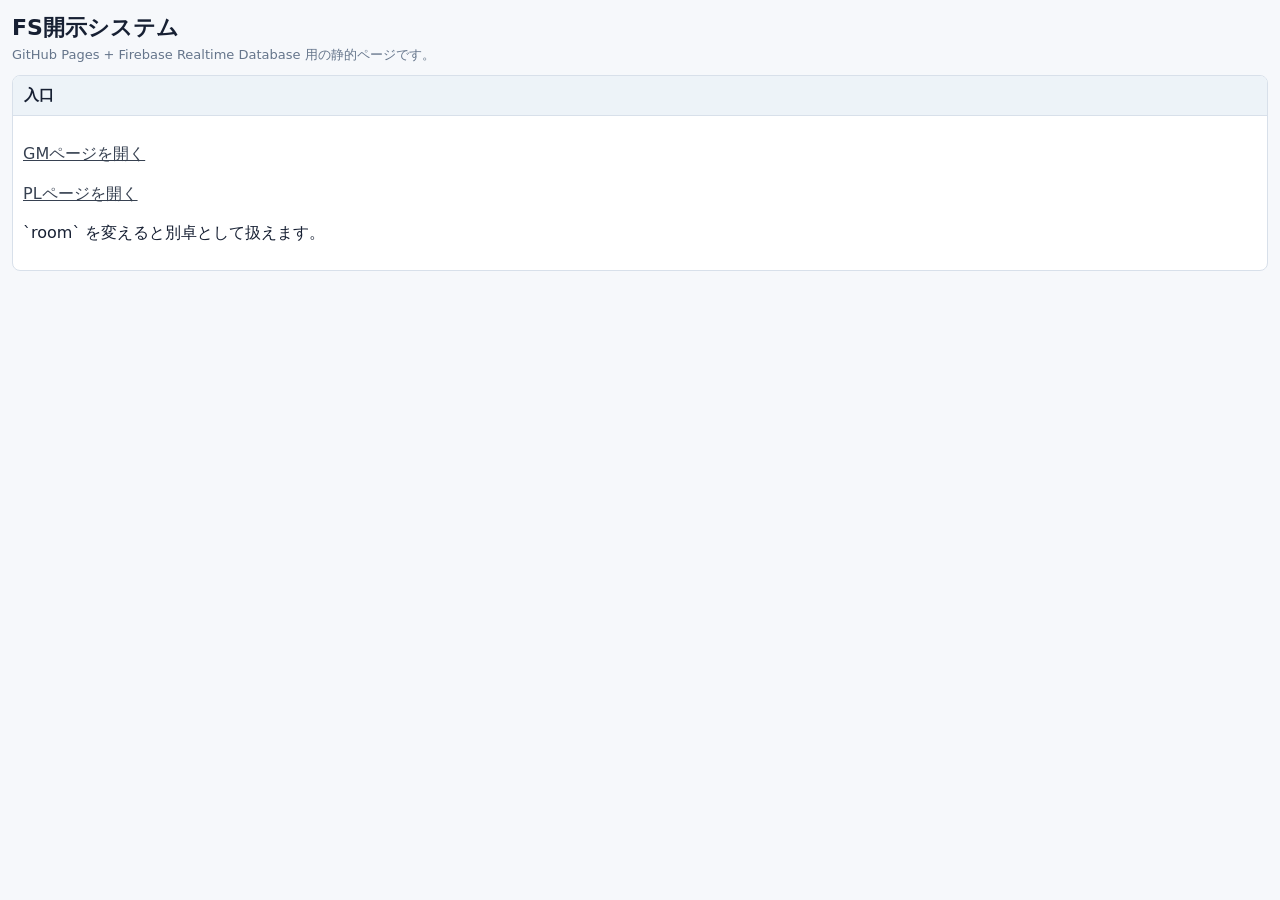
<file: index.html>
<!doctype html>
<html lang="ja">
<head>
  <meta charset="utf-8">
  <meta name="viewport" content="width=device-width, initial-scale=1">
  <title>FS開示システム</title>
  <link rel="stylesheet" href="./styles.css?v=20260628-casualty-shared-roulette">
</head>
<body>
<main class="app">
  <header class="topbar">
    <div class="title">
      <h1>FS開示システム</h1>
      <p>GitHub Pages + Firebase Realtime Database 用の静的ページです。</p>
    </div>
  </header>
  <section class="panel">
    <h2>入口</h2>
    <div class="scroll">
      <p><a href="./gm.html?room=ark01&fs=A1">GMページを開く</a></p>
      <p><a href="./player.html?room=ark01&fs=A1">PLページを開く</a></p>
      <p class="small">`room` を変えると別卓として扱えます。</p>
    </div>
  </section>
</main>
</body>
</html>
</file>
<file: styles.css>
:root {
  color-scheme: light;
  --bg: #f6f8fb;
  --panel: #ffffff;
  --text: #172033;
  --muted: #65758b;
  --line: #d8e0ea;
  --soft: #edf3f8;
  --accent: #374151;
  --accent-soft: #e5e7eb;
  --warn: #4b5563;
  --warn-soft: #f3f4f6;
  --danger: #b91c1c;
}

* {
  box-sizing: border-box;
}

html {
  height: 100%;
}

body {
  margin: 0;
  min-height: 100vh;
  background: var(--bg);
  color: var(--text);
  font-family: system-ui, -apple-system, BlinkMacSystemFont, "Segoe UI", sans-serif;
  line-height: 1.45;
}

body[data-mode="player"] {
  width: 100%;
  min-height: 100vh;
  overflow: auto;
}

a {
  color: var(--accent);
}

button,
select,
input {
  font: inherit;
}

button {
  border: 1px solid var(--line);
  border-radius: 7px;
  background: #fff;
  color: var(--text);
  padding: 7px 10px;
  cursor: pointer;
}

button:hover {
  border-color: var(--accent);
}

.app {
  width: min(1280px, 100%);
  height: 100vh;
  margin: 0 auto;
  padding: 12px;
  display: grid;
  grid-template-rows: auto auto 1fr;
  gap: 10px;
}

body[data-mode="player"] .app {
  height: auto;
  min-height: 100vh;
  grid-template-rows: 1fr;
  padding: 6px;
  gap: 0;
}

body[data-mode="player"] .status {
  display: none;
}

body[data-mode="player"] .topbar {
  display: none;
}

.topbar {
  display: flex;
  justify-content: space-between;
  gap: 12px;
  align-items: start;
}

.title h1 {
  margin: 0;
  font-size: 22px;
  letter-spacing: 0;
}

.title p {
  margin: 2px 0 0;
  color: var(--muted);
  font-size: 13px;
}

.status {
  display: flex;
  flex-wrap: wrap;
  justify-content: flex-end;
  gap: 6px;
  font-size: 12px;
}

.pill {
  display: inline-flex;
  align-items: center;
  min-height: 24px;
  padding: 3px 8px;
  border-radius: 999px;
  background: #e2e8f0;
  color: #334155;
  font-weight: 700;
  white-space: nowrap;
}

.pill.live {
  background: var(--accent-soft);
  color: #075e56;
}

.pill.warn {
  background: var(--warn-soft);
  color: var(--warn);
}

.controls {
  display: flex;
  flex-wrap: wrap;
  gap: 8px;
  align-items: center;
  padding: 8px;
  border: 1px solid var(--line);
  border-radius: 8px;
  background: var(--panel);
}

.controls label {
  font-size: 13px;
  color: var(--muted);
}

.controls select,
.controls input[type="text"] {
  min-height: 34px;
  border: 1px solid var(--line);
  border-radius: 7px;
  padding: 5px 8px;
  background: #fff;
}

.urlbox {
  flex: 1 1 420px;
}

.layout {
  min-height: 0;
  display: grid;
  grid-template-columns: 320px minmax(0, 1fr);
  gap: 10px;
}

.player-layout {
  grid-template-columns: minmax(0, 1fr);
}

body[data-mode="player"] .player-layout {
  min-height: 0;
  gap: 0;
}

.panel {
  min-height: 0;
  border: 1px solid var(--line);
  border-radius: 8px;
  background: var(--panel);
  overflow: hidden;
  display: flex;
  flex-direction: column;
}

.panel h2 {
  margin: 0;
  padding: 9px 11px;
  font-size: 15px;
  background: var(--soft);
  border-bottom: 1px solid var(--line);
}

body[data-mode="player"] .panel {
  min-height: 0;
  border: 0;
  border-radius: 0;
  background: transparent;
  overflow: visible;
}

body[data-mode="player"] .panel h2 {
  display: none;
}

body[data-mode="player"] .scroll {
  height: auto;
  min-height: 0;
  overflow: visible;
  padding: 0;
}

body[data-mode="player"] #fs-detail {
  height: auto;
  min-height: 0;
  display: grid;
  gap: 10px;
}

body[data-mode="player"] #fs-detail.multi-fs {
  overflow: visible;
  display: grid;
  align-content: start;
  gap: 10px;
  padding-right: 2px;
}

.scroll {
  min-height: 0;
  overflow: auto;
  padding: 10px;
}

#happening-panel[hidden] {
  display: none;
}

.top-status-panel {
  display: grid;
  gap: 6px;
}

body[data-mode="gm"] #happening-panel {
  padding: 10px 10px 0;
  background: var(--panel);
}

body[data-mode="player"] #happening-panel {
  position: sticky;
  top: 0;
  z-index: 20;
  background: var(--bg);
}

.happening-card,
.casualty-card,
.damage-card {
  display: grid;
  grid-template-columns: minmax(0, 1fr) auto;
  gap: 8px;
  align-items: center;
  padding: 8px 10px;
  border: 1px solid #111827;
  border-radius: 8px;
  background: #fff;
}

.top-status-panel {
  margin-bottom: 10px;
}

.happening-card.rolling {
  background: #f8fafc;
}

.casualty-card.rolling {
  background: #f8fafc;
}

.happening-main {
  min-width: 0;
  display: grid;
  grid-template-columns: auto auto minmax(0, 1fr);
  gap: 8px;
  align-items: center;
}

.happening-title {
  font-size: 13px;
  font-weight: 900;
  white-space: nowrap;
}

.happening-roll {
  display: inline-flex;
  align-items: baseline;
  gap: 5px;
  padding: 3px 7px;
  border-radius: 7px;
  background: var(--accent-soft);
  white-space: nowrap;
}

.happening-card.rolling .happening-roll {
  background: #111827;
  color: #fff;
}

.happening-roll span,
.happening-roll small {
  color: var(--muted);
  font-size: 11px;
  font-weight: 900;
}

.happening-card.rolling .happening-roll span,
.happening-card.rolling .happening-roll small {
  color: #e5e7eb;
}

.happening-roll strong {
  font-size: 20px;
  line-height: 1;
}

.happening-card p {
  min-width: 0;
  margin: 0;
  color: var(--text);
  font-size: 13px;
  font-weight: 700;
  overflow-wrap: anywhere;
}

.casualty-main {
  min-width: 0;
  display: grid;
  grid-template-columns: auto auto minmax(0, 1fr);
  gap: 8px;
  align-items: center;
}

.casualty-title {
  font-size: 13px;
  font-weight: 900;
  white-space: nowrap;
}

.casualty-roll {
  display: inline-flex;
  align-items: baseline;
  gap: 5px;
  padding: 3px 8px;
  border-radius: 7px;
  background: #fde68a;
  color: #111827;
  white-space: nowrap;
}

.casualty-card.rolling .casualty-roll {
  background: #111827;
  color: #fff;
}

.casualty-roll span,
.casualty-roll small {
  color: #7c2d12;
  font-size: 11px;
  font-weight: 900;
}

.casualty-card.rolling .casualty-roll span,
.casualty-card.rolling .casualty-roll small {
  color: #e5e7eb;
}

.casualty-roll strong {
  font-size: 20px;
  line-height: 1;
}

.casualty-card p {
  min-width: 0;
  margin: 0;
  color: var(--text);
  font-size: 13px;
  font-weight: 700;
  overflow-wrap: anywhere;
}

.happening-controls {
  display: flex;
  flex-wrap: wrap;
  justify-content: flex-end;
  gap: 6px;
  align-items: center;
  font-size: 12px;
  font-weight: 800;
}

.happening-controls button {
  min-height: 30px;
  padding: 4px 10px;
}

.happening-controls button:disabled {
  cursor: not-allowed;
  opacity: 0.55;
}

.happening-controls label {
  display: inline-flex;
  gap: 4px;
  align-items: center;
  white-space: nowrap;
}

.happening-controls input {
  accent-color: var(--accent);
}

.damage-main {
  min-width: 0;
  display: grid;
  grid-template-columns: auto minmax(120px, 260px) auto;
  gap: 8px;
  align-items: center;
}

.damage-title {
  font-size: 13px;
  font-weight: 900;
  white-space: nowrap;
}

.damage-meter {
  min-width: 120px;
  height: 18px;
  padding: 3px;
  border: 2px solid #8c969a;
  border-radius: 999px;
  background: linear-gradient(#d5dcde, #9aa5a8);
  box-shadow: inset 0 1px 2px rgba(17, 24, 39, 0.35);
}

.damage-meter-fill {
  width: var(--damage-percent);
  height: 100%;
  border-radius: 999px;
  background:
    repeating-linear-gradient(
      90deg,
      rgba(255, 255, 255, 0.18) 0 9px,
      rgba(75, 17, 45, 0.22) 9px 11px
    ),
    linear-gradient(#ff79ad, #d93275 56%, #a91d56);
  box-shadow: inset 0 1px 2px rgba(255, 255, 255, 0.48);
}

.damage-value {
  display: inline-flex;
  align-items: baseline;
  gap: 3px;
  white-space: nowrap;
  font-weight: 900;
}

.damage-value strong {
  font-size: 20px;
  line-height: 1;
}

.damage-value span {
  color: var(--muted);
  font-size: 12px;
}

.damage-controls label {
  gap: 5px;
}

.damage-input {
  width: 62px;
  min-height: 30px;
  padding: 3px 6px;
  border: 1px solid var(--line);
  border-radius: 7px;
  font-weight: 800;
}

.nav-filter {
  display: flex;
  gap: 7px;
  align-items: center;
  padding: 8px 10px;
  border-bottom: 1px solid var(--line);
  background: #f8fafc;
  font-size: 13px;
  font-weight: 800;
}

.nav-filter input {
  width: 16px;
  height: 16px;
  accent-color: var(--accent);
}

.fs-nav {
  display: grid;
  gap: 8px;
}

.scene-block {
  border: 1px solid var(--line);
  border-radius: 8px;
  overflow: hidden;
  background: #fff;
}

.scene-title {
  padding: 7px 9px;
  font-weight: 700;
  font-size: 13px;
  background: #f8fafc;
  border-bottom: 1px solid var(--line);
  cursor: pointer;
  user-select: none;
}

.scene-title:hover {
  background: #edf3f8;
}

.nav-item {
  width: 100%;
  display: grid;
  grid-template-columns: auto auto 1fr;
  gap: 7px;
  align-items: center;
  border: 0;
  border-bottom: 1px solid #edf2f7;
  border-radius: 0;
  text-align: left;
  padding: 7px 9px;
  cursor: pointer;
}

.nav-item:last-child {
  border-bottom: 0;
}

.nav-item.active {
  background: var(--accent-soft);
}

.nav-item.broadcast {
  box-shadow: inset 4px 0 0 var(--accent);
}

.nav-check-input {
  position: absolute;
  opacity: 0;
  pointer-events: none;
}

.nav-check-box {
  width: 16px;
  height: 16px;
  display: inline-grid;
  place-items: center;
  border: 1.5px solid #6b7280;
  border-radius: 3px;
  background: #fff;
}

.nav-check-input:checked + .nav-check-box {
  border-color: var(--accent);
  background: var(--accent);
}

.nav-check-input:checked + .nav-check-box::after {
  content: "";
  width: 8px;
  height: 5px;
  border-left: 2px solid #fff;
  border-bottom: 2px solid #fff;
  transform: rotate(-45deg) translate(1px, -1px);
}

.nav-code {
  font-weight: 800;
  white-space: nowrap;
}

.nav-title {
  min-width: 0;
  overflow: hidden;
  text-overflow: ellipsis;
  white-space: nowrap;
}

.nav-title-wrap {
  min-width: 0;
  display: grid;
  gap: 3px;
}

.req-badges {
  display: flex;
  flex-wrap: wrap;
  gap: 3px;
}

.req-badge {
  display: inline-flex;
  align-items: center;
  min-height: 18px;
  padding: 1px 6px;
  border: 1px solid #9ca3af;
  border-radius: 999px;
  color: #374151;
  background: #fff;
  font-size: 11px;
  font-weight: 900;
  line-height: 1;
}

.req-badge.ok {
  color: #111827;
  background: #e5e7eb;
}

.req-badge.missing {
  color: #6b7280;
  border-style: dashed;
}

.fs-card {
  display: grid;
  gap: 10px;
}

body[data-mode="player"] .fs-card {
  height: auto;
  min-height: 0;
  grid-template-rows: auto auto;
  gap: 6px;
  border: 2px solid #111827;
  border-radius: 8px;
  padding: 8px;
  background: #fff;
  overflow: visible;
}

body[data-mode="player"] #fs-detail.multi-fs .fs-card {
  height: auto;
  min-height: 0;
  grid-template-rows: auto auto;
  overflow: visible;
}

body[data-mode="player"] #fs-detail.multi-fs .milestones {
  grid-template-columns: repeat(auto-fit, minmax(220px, 1fr));
}

body[data-mode="player"] .fs-head {
  display: none;
}

.fs-head {
  display: flex;
  justify-content: space-between;
  gap: 10px;
  align-items: start;
  border-bottom: 1px solid var(--line);
  padding-bottom: 10px;
}

.fs-head h2 {
  border: 0;
  background: transparent;
  padding: 0;
  font-size: 23px;
}

.meta {
  display: flex;
  flex-wrap: wrap;
  gap: 6px;
  color: var(--muted);
  font-size: 12px;
}

body[data-mode="player"] .meta {
  display: none;
}

.gm-box {
  display: grid;
  gap: 8px;
  min-width: 240px;
  padding: 10px;
  border: 1px solid var(--line);
  border-radius: 8px;
  background: #f8fafc;
}

.check-row {
  display: flex;
  gap: 8px;
  align-items: center;
  font-size: 13px;
}

.check-row input[type="checkbox"] {
  width: 17px;
  height: 17px;
  accent-color: var(--accent);
}

.field-row {
  display: grid;
  gap: 4px;
  font-size: 13px;
}

.field-row input[type="number"] {
  width: 100%;
  min-height: 32px;
  border: 1px solid var(--line);
  border-radius: 7px;
  padding: 4px 8px;
  background: #fff;
}

.summary {
  color: var(--muted);
}

body[data-mode="player"] .basic-info {
  z-index: 5;
  background: #fff;
  padding-bottom: 4px;
}

.player-info-grid {
  display: grid;
  grid-template-columns: repeat(auto-fit, minmax(150px, 1fr));
  gap: 6px;
}

.player-info-item {
  min-width: 0;
  display: grid;
  gap: 3px;
  align-content: start;
  border: 1px solid #111827;
  border-radius: 6px;
  padding: 7px 8px;
  background: #fff;
}

.player-info-item span {
  color: var(--muted);
  font-size: 12px;
  font-weight: 900;
}

.player-info-item strong,
.player-info-item p {
  min-width: 0;
  margin: 0;
  color: var(--text);
  font-size: 14px;
  font-weight: 800;
  overflow-wrap: anywhere;
  word-break: normal;
}

.player-info-wide,
.player-info-full {
  grid-column: 1 / -1;
}

body[data-mode="player"] .fs-scroll-body {
  min-height: 0;
  overflow: visible;
  display: grid;
  align-content: start;
  gap: 8px;
}

body[data-mode="player"] .fs-scroll-body h3 {
  display: none;
}

.milestones {
  display: grid;
  grid-template-columns: repeat(2, minmax(0, 1fr));
  gap: 8px;
}

.milestone {
  border: 1px solid var(--line);
  border-radius: 8px;
  padding: 10px;
  background: #fff;
}

.milestone.visible {
  border-color: #8dd8ce;
  background: var(--accent-soft);
}

.milestone-head {
  display: flex;
  justify-content: space-between;
  gap: 8px;
  align-items: center;
  font-weight: 800;
}

.milestone-title {
  margin-top: 6px;
  font-weight: 800;
}

.milestone p {
  margin: 5px 0 0;
  color: var(--muted);
  font-size: 13px;
}

.master-note {
  margin-top: 9px;
  padding: 8px;
  border: 1px solid rgba(17, 24, 39, 0.18);
  border-radius: 7px;
  background: #f8fafc;
}

.master-note span {
  display: block;
  margin-bottom: 4px;
  color: #475569;
  font-size: 12px;
  font-weight: 800;
}

.master-note p {
  margin: 0;
  color: #111827;
}

.info-list {
  display: grid;
  gap: 6px;
  margin-top: 9px;
  padding-top: 8px;
  border-top: 1px solid rgba(101, 117, 139, 0.22);
}

.info-control {
  display: grid;
  grid-template-columns: auto auto minmax(0, 1fr);
  gap: 7px;
  align-items: start;
  padding: 7px;
  border: 1px solid var(--line);
  border-radius: 7px;
  background: #fff;
  font-size: 12px;
}

.info-control.visible {
  border-color: #111827;
  background: #f3f4f6;
}

.info-control input {
  margin-top: 2px;
  accent-color: var(--accent);
}

.info-control-label {
  font-weight: 900;
  white-space: nowrap;
}

.info-control strong {
  font-weight: 900;
}

.info-control > span:last-child {
  grid-column: 3;
  color: var(--muted);
  white-space: pre-wrap;
}

.info-chips {
  display: flex;
  justify-content: flex-end;
  flex-wrap: wrap;
  gap: 5px;
  margin-top: 8px;
}

.info-chip {
  min-height: 24px;
  padding: 3px 8px;
  border-color: #111827;
  border-radius: 999px;
  background: #111827;
  color: #fff;
  font-size: 12px;
  font-weight: 800;
}

.info-dialog {
  width: min(620px, calc(100vw - 28px));
  max-height: min(78vh, 680px);
  border: 1px solid #111827;
  border-radius: 8px;
  padding: 0;
  color: var(--text);
  background: #fff;
  box-shadow: 0 18px 60px rgba(15, 23, 42, 0.24);
}

.info-dialog::backdrop {
  background: rgba(15, 23, 42, 0.38);
}

.info-dialog-head {
  display: grid;
  grid-template-columns: minmax(0, 1fr) auto auto;
  gap: 6px;
  align-items: center;
  padding: 10px 12px;
  border-bottom: 1px solid var(--line);
  background: #f3f4f6;
}

.info-dialog-head h3 {
  margin: 0;
  font-size: 16px;
}

.icon-button,
.dialog-close {
  width: 32px;
  height: 32px;
  padding: 0;
  display: inline-grid;
  place-items: center;
  border-radius: 6px;
}

.copy-button span {
  position: relative;
  display: block;
  width: 15px;
  height: 17px;
}

.copy-button span::before,
.copy-button span::after {
  content: "";
  position: absolute;
  width: 10px;
  height: 12px;
  border: 2px solid currentColor;
  border-radius: 2px;
  background: #fff;
}

.copy-button span::before {
  left: 1px;
  top: 3px;
}

.copy-button span::after {
  left: 5px;
  top: 0;
}

.copy-button.copied {
  background: #111827;
  color: #fff;
}

.info-dialog-body {
  padding: 14px;
  color: var(--text);
  font-size: 15px;
  line-height: 1.7;
  white-space: pre-wrap;
  overflow: auto;
}

.fs-sheet {
  width: 100%;
  border-collapse: collapse;
  background: #fff;
  border: 2px solid #111827;
  font-size: 14px;
}

.fs-sheet th,
.fs-sheet td {
  border: 1px solid #111827;
  padding: 6px 8px;
  vertical-align: middle;
}

.fs-sheet th {
  width: 92px;
  background: #f3f4f6;
  text-align: left;
  font-weight: 900;
  white-space: nowrap;
}

.fs-sheet td {
  font-weight: 700;
  overflow-wrap: anywhere;
}

.progress-counter {
  display: flex;
  flex-wrap: wrap;
  gap: 3px;
  align-items: center;
}

.progress-counter span {
  display: inline-flex;
  align-items: center;
  justify-content: center;
  width: 22px;
  height: 22px;
  border-radius: 999px;
  font-size: 12px;
  line-height: 1;
}

.progress-counter span.current {
  border: 2px solid #111827;
  background: #fff;
  font-weight: 900;
}

.progress-counter span.target {
  color: #111827;
  font-weight: 900;
  background: #e5e7eb;
}

.progress-counter span.current.target {
  border-color: #111827;
  background: #d1d5db;
}

.milestone-rule {
  display: grid;
  gap: 4px;
  margin: 8px 0 0;
  padding-top: 8px;
  border-top: 1px solid rgba(101, 117, 139, 0.22);
  font-size: 12px;
}

.milestone-rule div {
  display: grid;
  grid-template-columns: 64px minmax(0, 1fr);
  gap: 6px;
}

.milestone-rule dt {
  color: #334155;
  font-weight: 800;
}

.milestone-rule dd {
  margin: 0;
  color: var(--muted);
}

.milestone-rule .rule-value-only {
  grid-template-columns: minmax(0, 1fr);
}

.result-grid {
  display: grid;
  grid-template-columns: repeat(2, minmax(0, 1fr));
  gap: 8px;
}

.result-control {
  display: flex;
  flex-wrap: wrap;
  gap: 7px;
  margin-bottom: 8px;
}

.result-option {
  display: inline-flex;
  align-items: center;
  gap: 6px;
  min-height: 32px;
  padding: 5px 10px;
  border: 1px solid var(--line);
  border-radius: 7px;
  background: #fff;
  font-size: 13px;
  font-weight: 800;
}

.result-option.active {
  border-color: #111827;
  background: #e5e7eb;
}

.result-option input {
  width: 15px;
  height: 15px;
  accent-color: var(--accent);
}

.result-card {
  border: 1px solid var(--line);
  border-radius: 8px;
  padding: 10px;
  background: #fff;
}

.result-card.visible {
  border-color: #8dd8ce;
  background: var(--accent-soft);
}

.hidden-note {
  margin: 0;
  padding: 18px;
  border: 1px dashed var(--line);
  border-radius: 8px;
  color: var(--muted);
  text-align: center;
}

.setup {
  border: 1px solid #f1c36d;
  background: var(--warn-soft);
  color: var(--warn);
  border-radius: 8px;
  padding: 8px 10px;
  font-size: 13px;
}

@media (max-width: 860px) {
  .app {
    height: auto;
  }

  .layout {
    grid-template-columns: 1fr;
  }

  .happening-card,
  .casualty-card,
  .damage-card,
  .happening-main,
  .casualty-main,
  .damage-main {
    grid-template-columns: 1fr;
  }

  .happening-controls {
    justify-content: flex-start;
  }

  .damage-meter {
    width: 100%;
    max-width: 320px;
  }

  .milestones,
  .result-grid {
    grid-template-columns: 1fr;
  }
}
</file>
